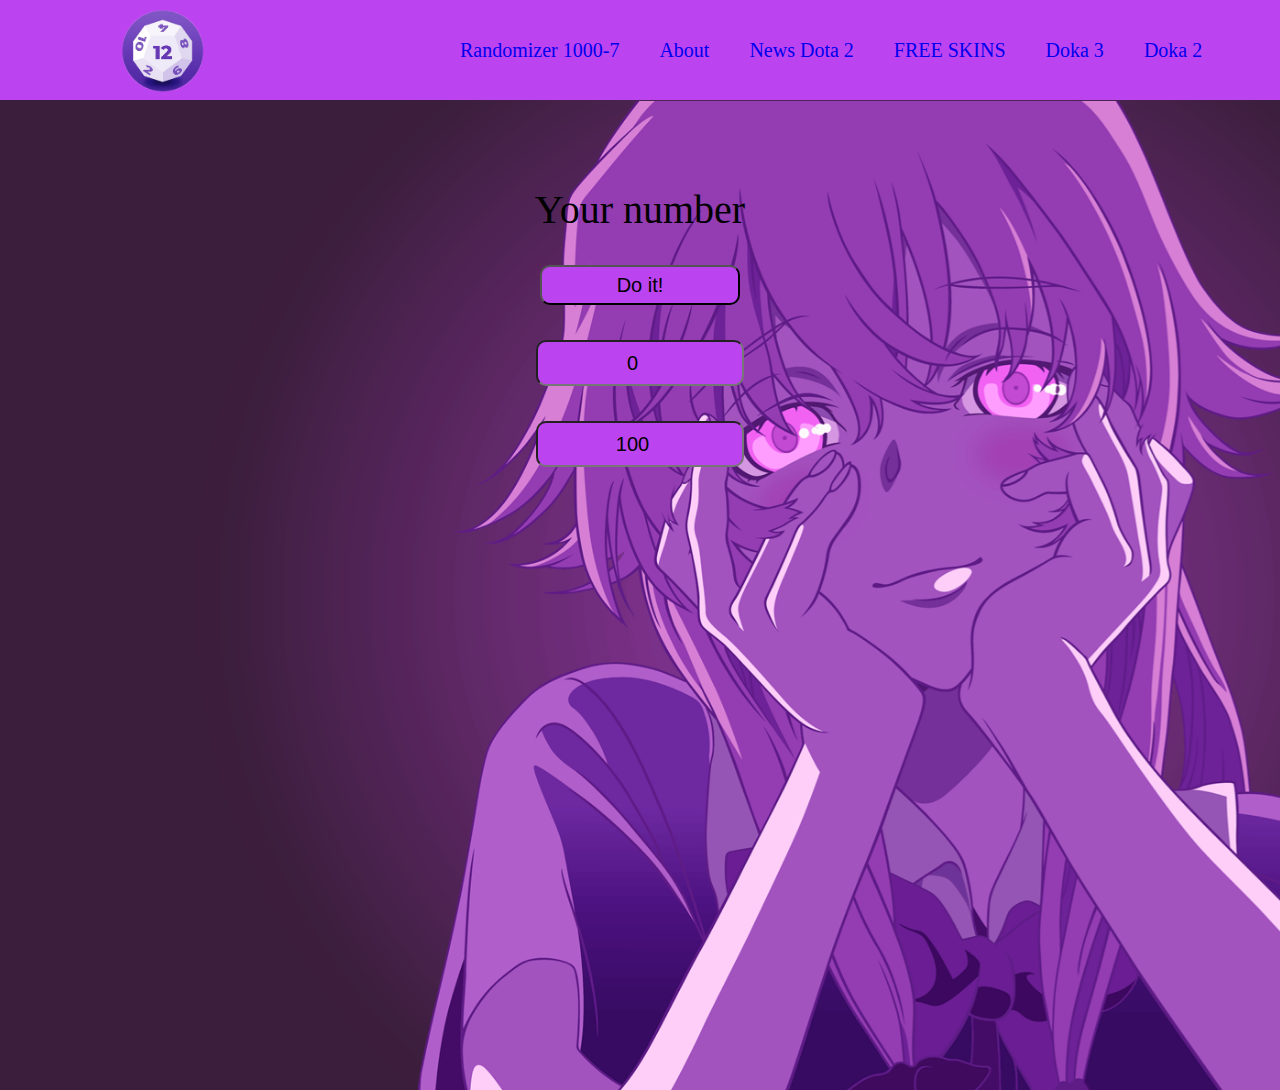
<file: index.html>
<!DOCTYPE html>
<html lang="en">
<head>
    <meta charset="UTF-8">
    <meta http-equiv="X-UA-Compatible" content="IE=edge">
    <meta name="viewport" content="width=device-width, initial-scale=1.0">
    <title>Document</title>
    <link rel="stylesheet" href="./css/style.css">
</head>
<body>
 <header class="header">
    <div class="header-content container">
        <img src="./css/img/logo (1).png" alt="logo" class="header-logo">
        <nav class="header-nav">
            <a href="./index.html" class="nav-item">Randomizer 1000-7</a>
            <a href="./about.html" class="nav-item">About</a>
            <a href="https://www.dotabuff.com/" class="nav-item">News Dota 2</a>
            <a href="https://www.youtube.com/watch?v=HIcSWuKMwOw" class="nav-item">FREE SKINS</a>
            <a href="https://yandex.ru/games/app/189315?ysclid=lg0khoppju323803418" class="nav-item">Doka 3</a>
            <a href="https://yandex.ru/games/app/147770#app-id=147770&catalog-session-uid=catalog-e60dd963-82cb-5bf5-b3a3-3ae9f45d8424-1680510651051-95c2&rtx-reqid=13363311201405810710&pos=%7B%22listType%22%3A%22played%22%2C%22tabCategory%22%3A%22common%22%7D" class="nav-item">Doka 2</a>
        </nav>
    </div>
 </header> 
 <main class="main container">
    <h1 id="random-title">Your number</h1>
    <button class="randomize-btn" id="btn">Do it!</button>
    <input type="number" class="intput random" placeholder="first number" value="0" id="input1">
    <input type="number" class="intput random" placeholder="second number" value="100" id="input2">
 </main>  
</body>
<script src="./index.js"></script>
</html>
</file>
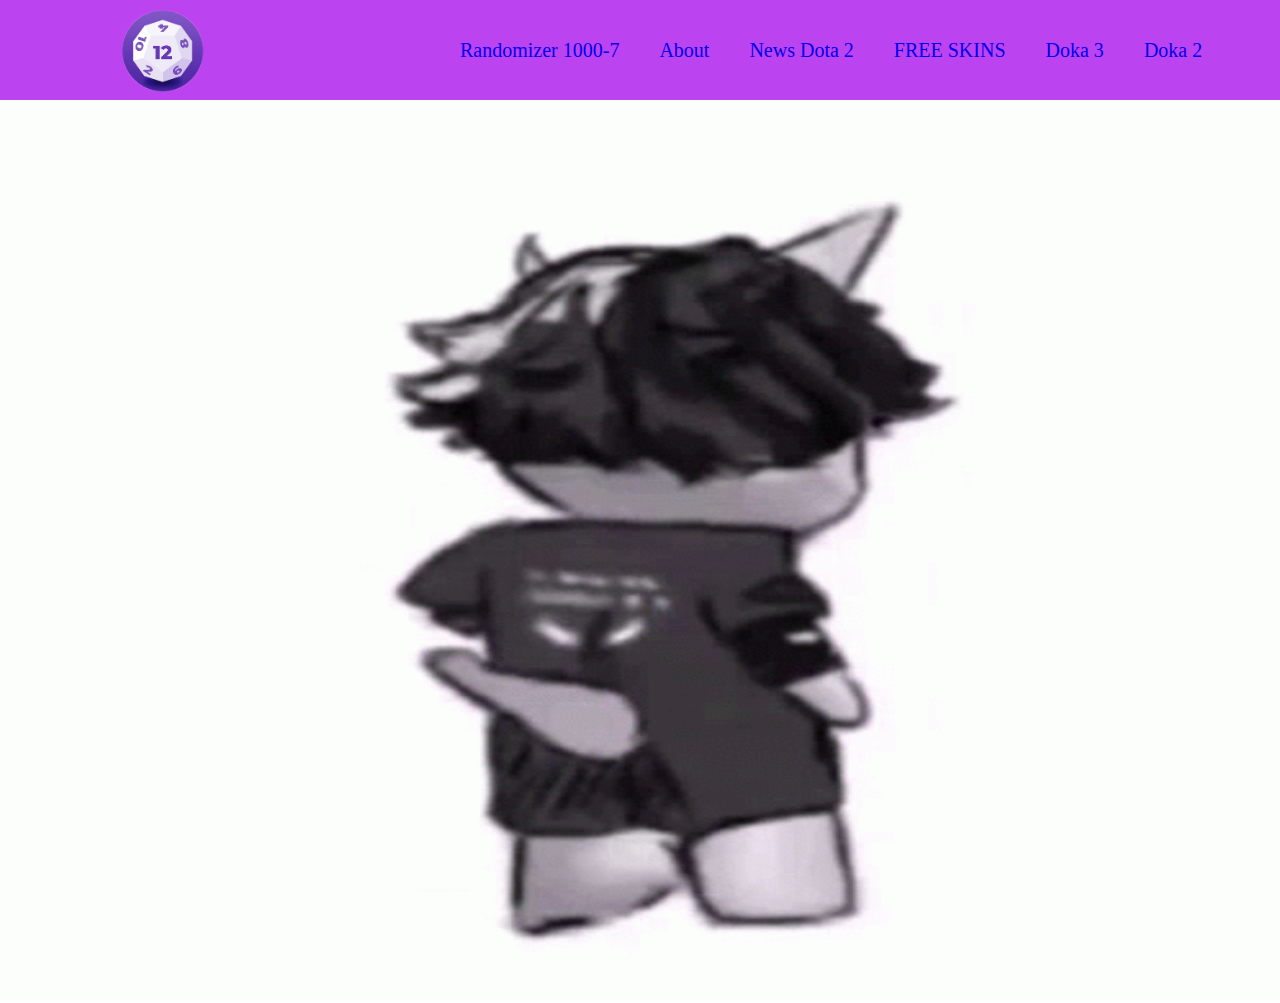
<file: about.html>
<!DOCTYPE html>
<html lang="en">
<head> 
    <link rel="stylesheet" href="./css/style.css">
    <meta charset="UTF-8">
    <meta http-equiv="X-UA-Compatible" content="IE=edge">
    <meta name="viewport" content="width=device-width, initial-scale=1.0">
    <title>Document</title>
</head>
<body>
    <header class="header">
        <div class="header-content container">
            <img src="./css/img/logo (1).png" alt="logo" class="header-logo">
            <nav class="header-nav">
                <a href="./index.html" class="nav-item">Randomizer 1000-7</a>
                <a href="./about.html" class="nav-item">About</a>
                <a href="https://www.dotabuff.com/" class="nav-item">News Dota 2</a>
                <a href="https://www.youtube.com/watch?v=HIcSWuKMwOw" class="nav-item">FREE SKINS</a>
                <a href="https://yandex.ru/games/app/189315?ysclid=lg0khoppju323803418" class="nav-item">Doka 3</a>
                <a href="https://yandex.ru/games/app/147770#app-id=147770&catalog-session-uid=catalog-e60dd963-82cb-5bf5-b3a3-3ae9f45d8424-1680510651051-95c2&rtx-reqid=13363311201405810710&pos=%7B%22listType%22%3A%22played%22%2C%22tabCategory%22%3A%22common%22%7D" class="nav-item">Doka 2</a>
            </nav>
        </div>
     </header> 
    <img src="./css/img/eda0d3872e31cb634383dd04efc98689.gif"  alt="" class="gif">
    <h1></h1>
</body>
</html>
</file>
<file: css/style.css>
@import "./normilize.css";
@import "./About.css";
.header {
    width: 100%;
    background-color:#BC43F0 ;
    display: flex;
    justify-content: center;
    align-items: center;
}
.header-content {
    width: 100%;
    height: 100px;
    display: flex;
    justify-content: space-between;
    align-items: center;
}
.header-logo {
    width: 85px;
}
.header-nav {
    display: flex;
    justify-content: space-between;
    align-items: center;
    width: 600px;
    gap: 40px;
    margin-right: 100px; 
    white-space:nowrap;
}
.nav-item {
    font-size: 20px;
    text-decoration: none;
}
.container{
    padding:0 120px;
}
.main {
    display : flex;
    flex-direction: column;
    padding-top: 90px;
    align-items: center;
    gap: 35px;
    background-image: url('./img/1612155412_101-p-foto-anime-fioletovii-fon-168.png');
    height: 100vh;
    background-size: cover;
}
.randomize-btn {
    width: 200px;
    height: 40px;
    font-size: 20px;
    background-color: #BC43F0;
    border-radius: 10px;
    
}
.intput {
    width: 200px;
    height: 40px;
    text-align: center;
    font-size: 20px;
    background-color: #BC43F0;
    border-radius: 10px;
    
}
#random-title {
    font-size: 40px;
}
</file>
